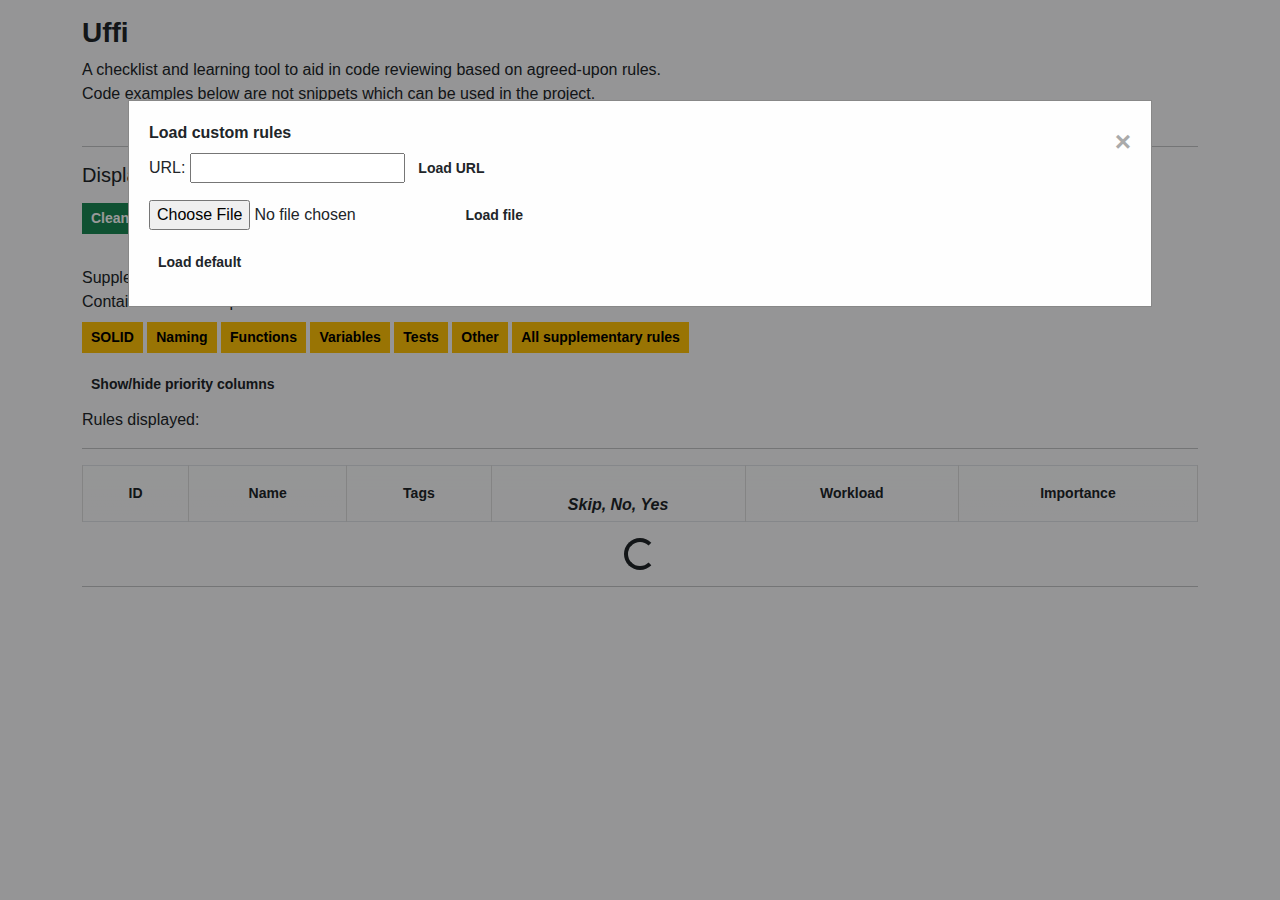
<file: index.html>
<!DOCTYPE html>
<html lang="en">

<head>
	<meta charset="UTF-8">
	<meta http-equiv="X-UA-Compatible" content="IE=edge">
	<meta name="viewport" content="width=device-width, initial-scale=1.0">
	<title>Uffi. A code review tool.</title>
	<link rel="stylesheet" href="./css/bootstrap.min.css">
	<link rel="stylesheet" href="stylesheetNonBootstrap.css">
	<script src="./js/jquery-3.6.0.min.js"></script>
	<script src="./js/bootstrap.js"></script> <!-- Unsure about this reference. But it all seems to work anyway -->
	<script src="./js/json_table.js"></script>

	<!-- Custom CSS -->
	<style>

	</style>
</head>

<body class="bg-light">
<div class="container py-3" id="page-container">
	<h3><b>Uffi</b></h3>
	<p1>A checklist and learning tool to aid in code reviewing based on agreed-upon rules.</p1>
	<br>
	<p1>Code examples below are not snippets which can be used in the project.</p1>
	<br> <br>


	<hr>

	<h5> Display by tag</h5>
	<button class="btn btn-sm btn-success rounded-0 my-2" onclick='displayByTag("Clean_Code_Official")'><b>Clean Code Official</b></button>
	<button class="btn btn-sm btn-primary rounded-0 my-2" onclick='displayByTag("Code_Review_Official")'><b>Code Review Official</b></button>
	<button class="btn btn-sm btn-default rounded-0 my-2" onclick='displayByTag("ALL")'><b>Display all</b></button>
	<br>
	<br>
<!--	<button class="btn btn-sm btn-default rounded-0 my-2" onclick='displayByTag("notEssential")'>All</button> ,-->
<!--	<button class="btn btn-sm btn-default rounded-0 my-2" onclick='resetToEssential("isEssential")'>Essential rules</button>-->
	Supplementary rules by type.
	<br>Contains more examples and references to learn from.<br>
	<button class="btn btn-sm btn-warning rounded-0 my-2" onclick='displayByTag("SOLID")'><b>SOLID</b></button>
	<button class="btn btn-sm btn-warning rounded-0 my-2" onclick='displayByTag("Naming")'><b>Naming</b></button>
	<button class="btn btn-sm btn-warning rounded-0 my-2" onclick='displayByTag("Functions")'><b>Functions</b></button>
	<button class="btn btn-sm btn-warning rounded-0 my-2" onclick='displayByTag("Variables")'><b>Variables</b></button>
	<button class="btn btn-sm btn-warning rounded-0 my-2" onclick='displayByTag("Tests")'><b>Tests</b></button>
	<button class="btn btn-sm btn-warning rounded-0 my-2" onclick='displayByTag("Other")'><b>Other</b></button>
	<button class="btn btn-sm btn-warning rounded-0 my-2" onclick='displayAllSupplementaryTags()'><b>All supplementary rules</b></button>
	<br>
	<button class="btn btn-sm btn-default rounded-0 my-2" onclick='document.getElementById("table-list").classList.toggle("hidePriority")'><b>Show/hide priority columns</b></button>
	<br>
	Rules displayed: <p1 id = "rulesDisplayed"></p1>

	<div id="printables">
		<div class="to_print" id="first_element">
			<hr>
			<table class="table table-bordered table-striped" id="table-list">
				<thead>
				<tr class="bg-default bg-gradient">
					<!--	                            <th class="text-capitalize text-center py-1 px-2">ID</th>-->
					<th class="text-capitalize text-center py-1 px-2">
						<button class="btn btn-sm btn-default rounded-0 my-2" onclick="sortTable(0)"><b>ID</b></button></th>
					<th class="text-capitalize text-center py-1 px-2">
						<button class="btn btn-sm btn-default rounded-0 my-2" onclick="sortTable(1)"><b>Name</b></button></th>
					<th class="text-capitalize text-center py-1 px-2">
						<button class="btn btn-sm btn-default rounded-0 my-2" onclick="sortTable(2)"><b>Tags</b></button></th>
<!--					<th class="text-capitalize text-center py-1 px-2">-->
<!--						<button class="btn btn-sm btn-default rounded-0 my-2" onclick="sortTable(3)">Skip, No, Yes</button></th>-->
						                            <th class="text-capitalize text-center py-1 px-2"><i>Skip, No, Yes</i></th>
					<th class="text-capitalize text-center py-1 px-2">
						<button class="btn btn-sm btn-default rounded-0 my-2" onclick="sortTable(4)"><b>Workload</b></button></th>
					<th class="text-capitalize text-center py-1 px-2">
						<button class="btn btn-sm btn-default rounded-0 my-2" onclick="sortTable(5)"><b>Importance</b></button></th>
				</tr>
				</thead>
				<tbody>
				</tbody>
			</table>
			<div id="loader" class="d-flex justify-content-center">
				<div class="spinner-border" role="status">
					<span class="visually-hidden">Loading...</span>
				</div>
			</div>
		</div>
	</div>
	<hr>
</div>

<!-- The Modal -->
<div id="myModal" class="modal">

	<!-- Modal content -->
	<div class="modal-content">
		<span class="close">&times;</span>
		<h2 id="modalName"></h2>
		<p id ="modalInfoBody"></P>
		<br>

		<p style="font-weight:bold">Example</p>
		<p style="font-family:consolas">
		<pre>
<b>//Bad</b><p id = "modalExampleBad"></p>
<b>//Good</b><p id = "modalExampleGood"></p>
			</p>
			</pre>
		<div id = modalReferences></div>
	</div>
</div>

<!-- The Modal RULES LOAD-->
<div id="modalRulesLoadID" class="modalRulesLoad">

	<!-- Modal content -->
	<div class="modal-contentRulesLoad">
		<span class="closeRulesLoad">&times;</span>
		<b>Load custom rules</b>
		<br>
		URL: <input type ="text" id="userDefinedJsonURL"> <button class="btn btn-sm btn-default rounded-0 my-2" onclick = "load_data_userDefined()" ><b>Load URL</b></button>
		<br>
		<form id="upload">
			<input type="file" id="file" accept=".json">
			<button class="btn btn-sm btn-default rounded-0 my-2" onclick = "loadUserDefinedJSON()" ><b>Load file</b></button>
		</form>
		<button type="button" class="btn btn-sm btn-default rounded-0 my-2" id="reload_data"><b>Load default</b></button>
	</div>
</div>


</body>
<script src="./js/app.js"></script>
</html>
</file>
<file: stylesheetNonBootstrap.css>
table {
  font-family: arial, sans-serif;
  border-collapse: collapse;
  width: 100%;
}

td, th {
  border: 4px solid #dddddd;
  text-align: left;
  padding: 8px;
}

 .button {
     background: transparent;
  border: none;
  color: black;
  text-align: left;
  display: inline-block;
  margin: 4px 2px;
  cursor: pointer;
  font-size: 16px;
  font-weight: bold;
}

#table-list.hidePriority th:nth-child(5),
#table-list.hidePriority th:nth-child(6){
  display: none;
}

#table-list.hidePriority td:nth-child(5),
#table-list.hidePriority td:nth-child(6){
  display:none;
}



#table-list.essentialRule tr[name*="notEssential"]
{
  display: none;
  /*  background-color: #ffff00;*/
}
#table-list.ruleTags tr[name*="SOLID"]
{
    display: none;
    /*console.log("ruleTags");*/
    /*  background-color: #ffff00;*/
}


/* Modal a.k.a. popup window for more info on a rule */
body {font-family: Arial, Helvetica, sans-serif;}

/* The Modal (background) */
.modal {
  display: none; /* Hidden by default */
  position: fixed; /* Stay in place */
  z-index: 1; /* Sit on top */
  padding-top: 100px; /* Location of the box */
  left: 0;
  top: 0;
  width: 100%; /* Full width */
  height: 100%; /* Full height */
  overflow: auto; /* Enable scroll if needed */
  background-color: rgb(0,0,0); /* Fallback color */
  background-color: rgba(0,0,0,0.4); /* Black w/ opacity */
}

/* Modal Content */
.modal-content {
  background-color: #fefefe;
  margin: auto;
  padding: 20px;
  border: 1px solid #888;
  width: 80%;
}

/* The Close Button */
.close {
  color: #aaaaaa;
  float: right;
  font-size: 28px;
  font-weight: bold;
}

.close:hover,
.close:focus {
  color: #000;
  text-decoration: none;
  cursor: pointer;
}

/* The Modal RULES LOAD */
.modalRulesLoad {
    display: block; /* Live version */
    /*display: none; !* Dev version  #DEV *!*/
    position: fixed; /* Stay in place */
    z-index: 1; /* Sit on top */
    padding-top: 100px; /* Location of the box */
    left: 0;
    top: 0;
    width: 100%; /* Full width */
    height: 100%; /* Full height */
    overflow: auto; /* Enable scroll if needed */
    background-color: rgb(0,0,0); /* Fallback color */
    background-color: rgba(0,0,0,0.4); /* Black w/ opacity */
}

/* Modal Content */
.modal-contentRulesLoad {
    background-color: #fefefe;
    margin: auto;
    padding: 20px;
    border: 1px solid #888;
    width: 80%;
}

/* The Close Button */
.closeRulesLoad {
    color: #aaaaaa;
    float: right;
    font-size: 28px;
    font-weight: bold;
}

.closeRulesLoad:hover,
.closeRulesLoad:focus {
    color: #000;
    text-decoration: none;
    cursor: pointer;
}
</file>
